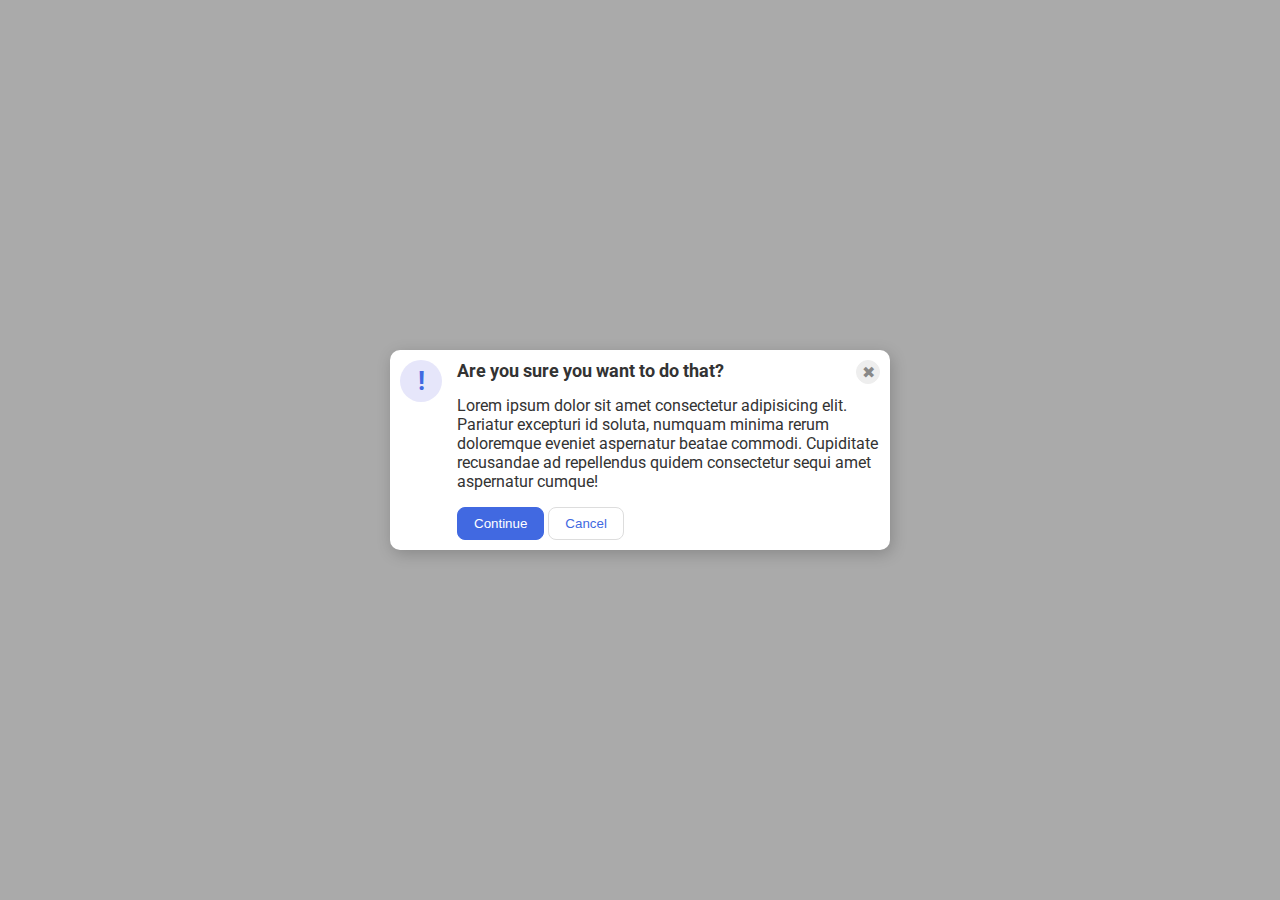
<file: foundations/flex/05-flex-modal/index.html>
<!DOCTYPE html>
<html lang="en">
  <head>
    <meta charset="UTF-8">
    <meta http-equiv="X-UA-Compatible" content="IE=edge">
    <meta name="viewport" content="width=device-width, initial-scale=1.0">
    <link rel="stylesheet" href="style.css">
    <title>Modal</title>
  </head>
  <body>
    <div class="modal">
      <div class="icon">!</div>
      <div class="content">
      <div class="header"><strong>Are you sure you want to do that? </strong>
      <button class="close-button">✖</button>
    </div>
      <div class="text">Lorem ipsum dolor sit amet consectetur adipisicing elit. Pariatur excepturi id soluta, numquam minima rerum doloremque eveniet aspernatur beatae commodi. Cupiditate recusandae ad repellendus quidem consectetur sequi amet aspernatur cumque!</div>
      
      
      <button class="continue">Continue</button>
      <button class="cancel">Cancel</button>
    </div>
    </div>
  </body>
</html>
</file>
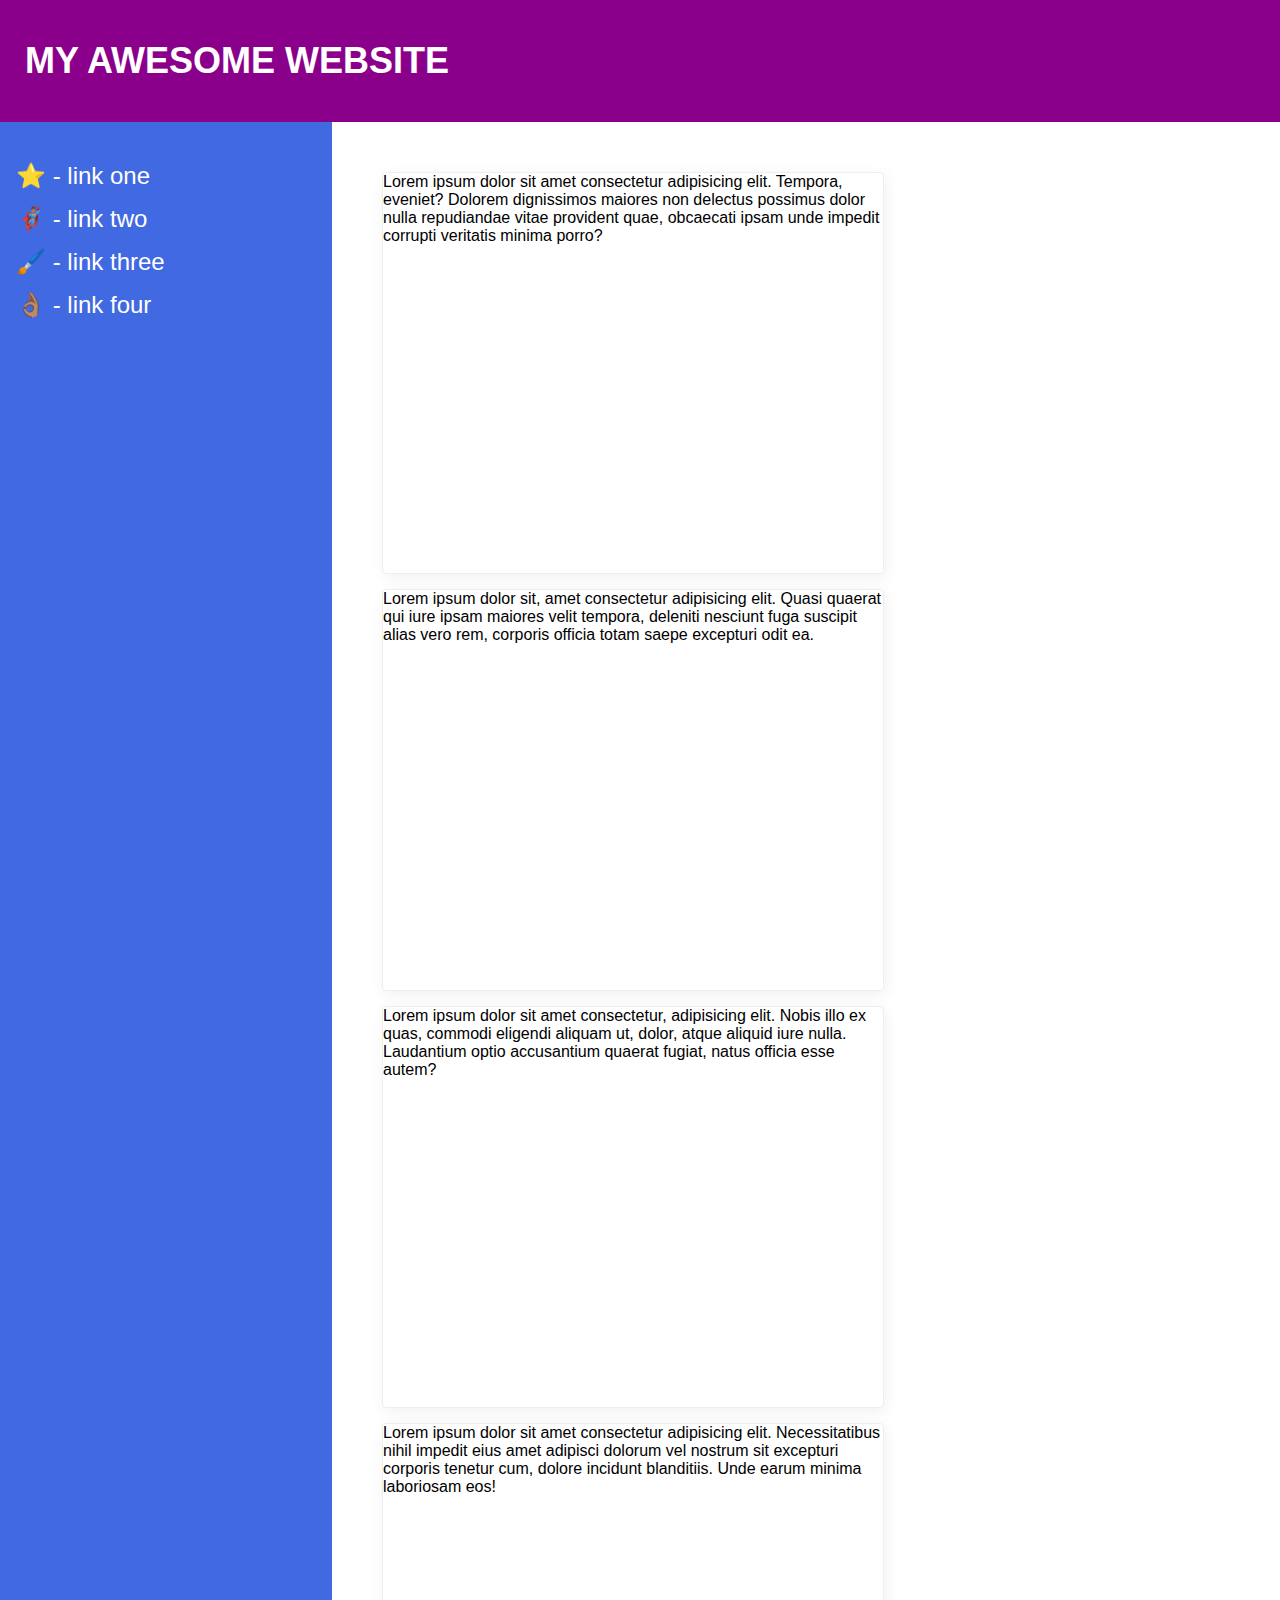
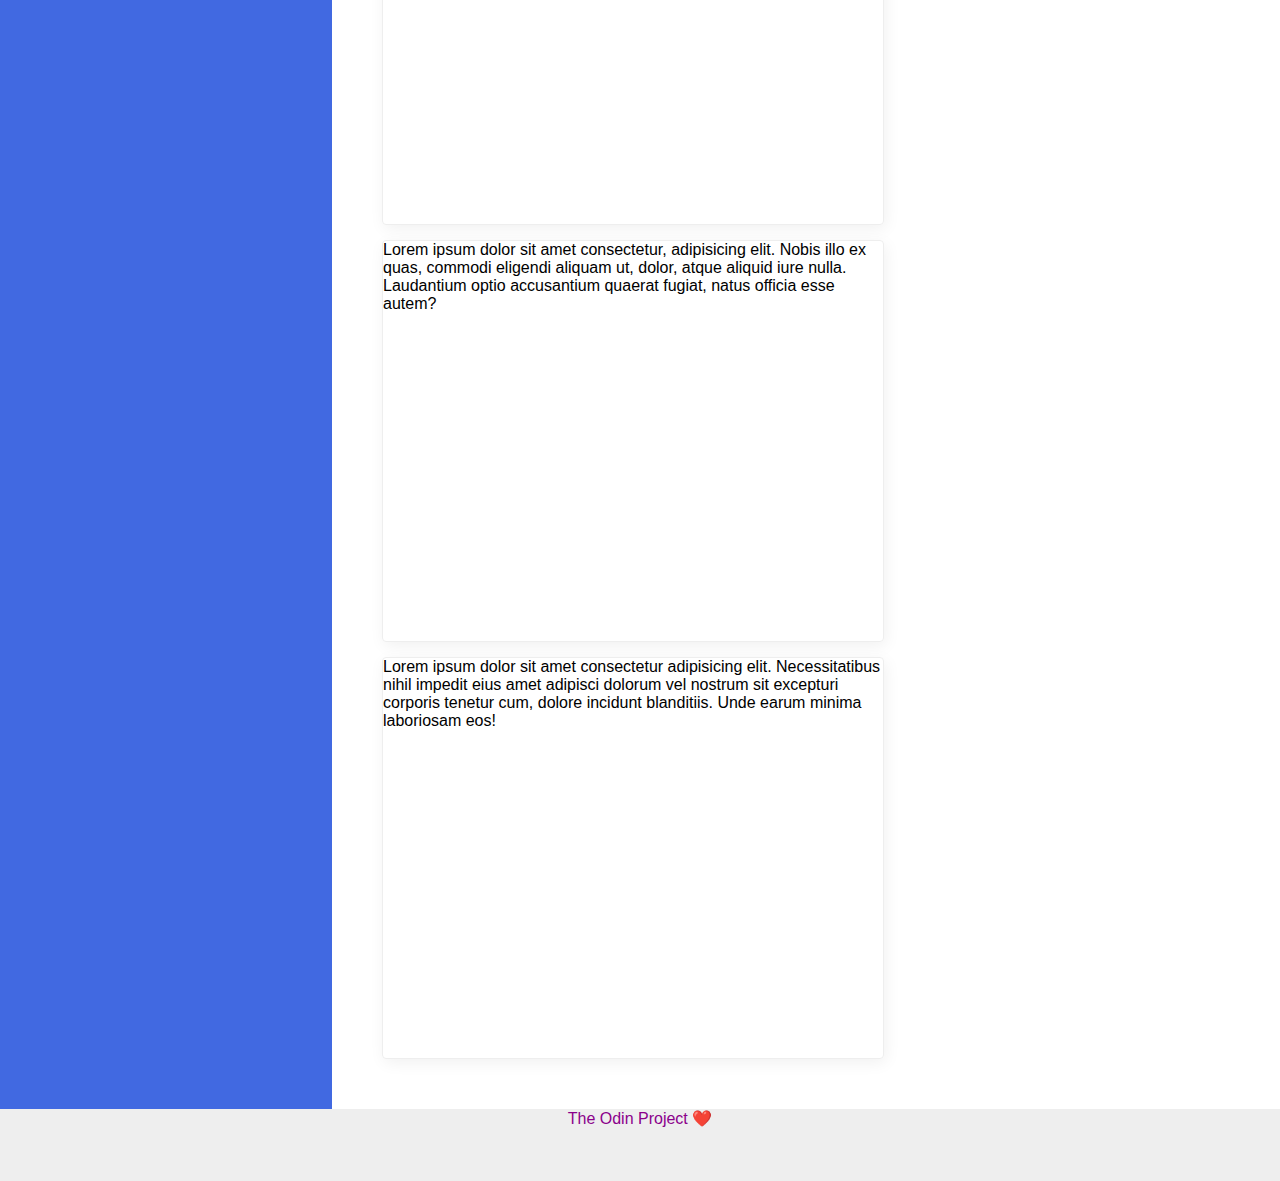
<file: foundations/flex/07-flex-layout-2/index.html>
<!DOCTYPE html>
<html lang="en">
  <head>
    <meta charset="UTF-8">
    <meta http-equiv="X-UA-Compatible" content="IE=edge">
    <meta name="viewport" content="width=device-width, initial-scale=1.0">
    <title>The Holy Grail</title>
    <link rel="stylesheet" href="style.css">
  </head>
  <body>
    <header>
    <div class="header">
      MY AWESOME WEBSITE
    </div>
  </header>

<div class="main">
    <div class="sidebar">
      <ul>
        <li><a href="#">⭐ - link one</a></li>
        <li><a href="#">🦸🏽‍♂️ - link two</a></li>
        <li><a href="#">🖌️ - link three</a></li>
        <li><a href="#">👌🏽 - link four</a></li>
      </ul>
    </div>


  <div class="content">
    <div class="card">Lorem ipsum dolor sit amet consectetur adipisicing elit. Tempora, eveniet? Dolorem dignissimos maiores non delectus possimus dolor nulla repudiandae vitae provident quae, obcaecati ipsam unde impedit corrupti veritatis minima porro?</div>
    <div class="card">Lorem ipsum dolor sit, amet consectetur adipisicing elit. Quasi quaerat qui iure ipsam maiores velit tempora, deleniti nesciunt fuga suscipit alias vero rem, corporis officia totam saepe excepturi odit ea.</div>
    <div class="card">Lorem ipsum dolor sit amet consectetur, adipisicing elit. Nobis illo ex quas, commodi eligendi aliquam ut, dolor, atque aliquid iure nulla. Laudantium optio accusantium quaerat fugiat, natus officia esse autem?</div>
    <div class="card">Lorem ipsum dolor sit amet consectetur adipisicing elit. Necessitatibus nihil impedit eius amet adipisci dolorum vel nostrum sit excepturi corporis tenetur cum, dolore incidunt blanditiis. Unde earum minima laboriosam eos!</div>
    <div class="card">Lorem ipsum dolor sit amet consectetur, adipisicing elit. Nobis illo ex quas, commodi eligendi aliquam ut, dolor, atque aliquid iure nulla. Laudantium optio accusantium quaerat fugiat, natus officia esse autem?</div>
    <div class="card">Lorem ipsum dolor sit amet consectetur adipisicing elit. Necessitatibus nihil impedit eius amet adipisci dolorum vel nostrum sit excepturi corporis tenetur cum, dolore incidunt blanditiis. Unde earum minima laboriosam eos!</div>
    
  </div>
  
</div>
  
  <footer>
    <div class="footer">
      The Odin Project ❤️
    </div>
  </footer>
  </body>
</html>
</file>
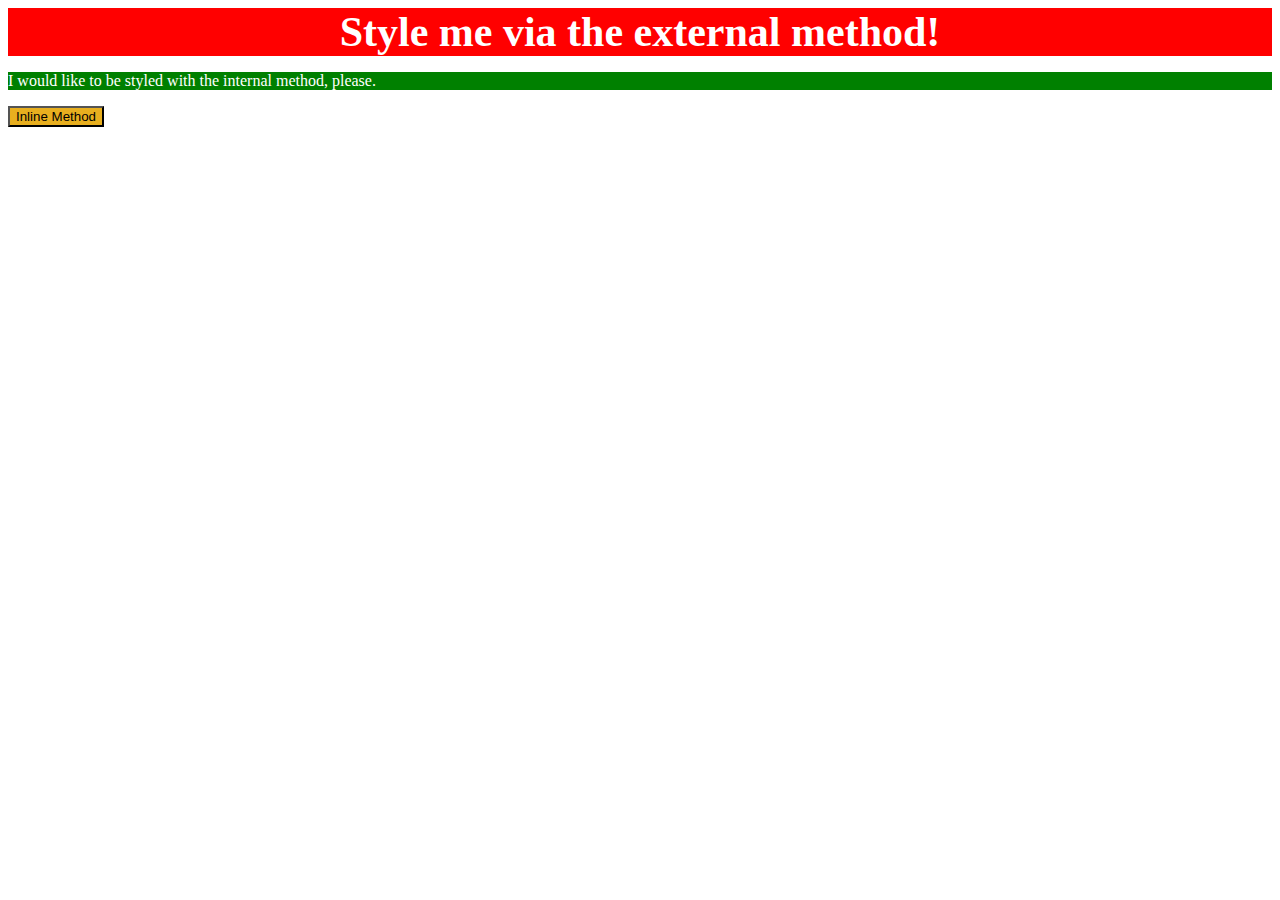
<file: foundations/intro-to-css/01-css-methods/index.html>
<!DOCTYPE html>
<html lang="en">
  <head>
    <meta charset="UTF-8">
    <meta http-equiv="X-UA-Compatible" content="IE=edge">
    <meta name="viewport" content="width=device-width, initial-scale=1.0">
    <link rel="stylesheet" href="styles.css">
    <title>Methods for Adding CSS</title>
    <style>
      p{
        background-color: green;
        color: white;
      }
    </style>
  </head>
  <body>
    <div>Style me via the external method!</div>
    <p>I would like to be styled with the internal method, please.</p>
    <button style="background-color:rgb(232, 175, 31) ;">Inline Method</button>
  </body>
</html>
</file>
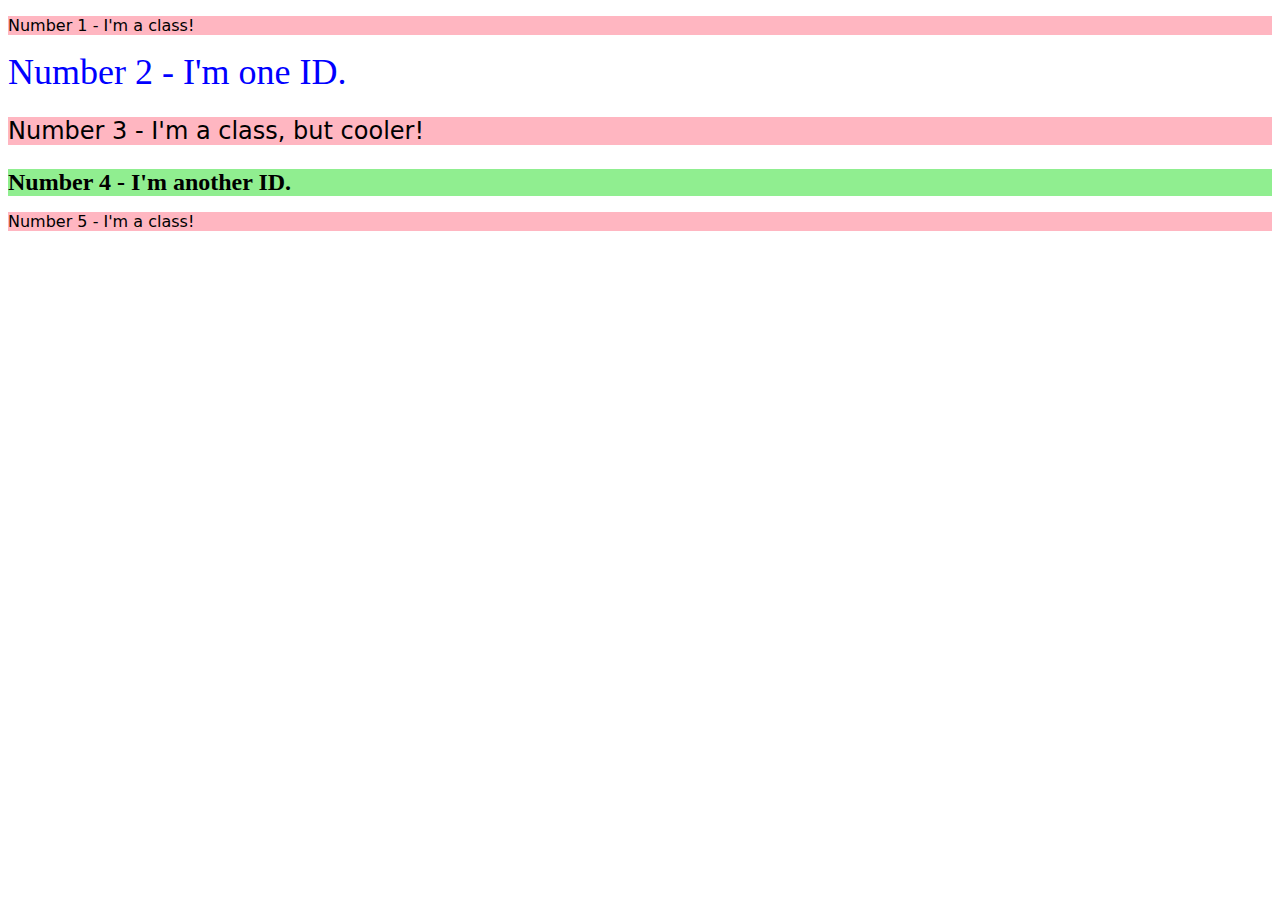
<file: foundations/intro-to-css/02-class-id-selectors/index.html>
<!DOCTYPE html>
<html lang="en">
  <head>
    <meta charset="UTF-8">
    <meta http-equiv="X-UA-Compatible" content="IE=edge">
    <meta name="viewport" content="width=device-width, initial-scale=1.0">
    <title>Class and ID Selectors</title>
    <link rel="stylesheet" href="style.css">
  </head>
  <body>
    <p class=" odd">Number 1 - I'm a class!</p>
    <div class="even" id="two">Number 2 - I'm one ID.</div>
    <p class="odd three">Number 3 - I'm a class, but cooler!</p>
    <div class="even" id="four">Number 4 - I'm another ID.</div>
    <p class="odd" id="five">Number 5 - I'm a class!</p>
  </body>
</html>
</file>
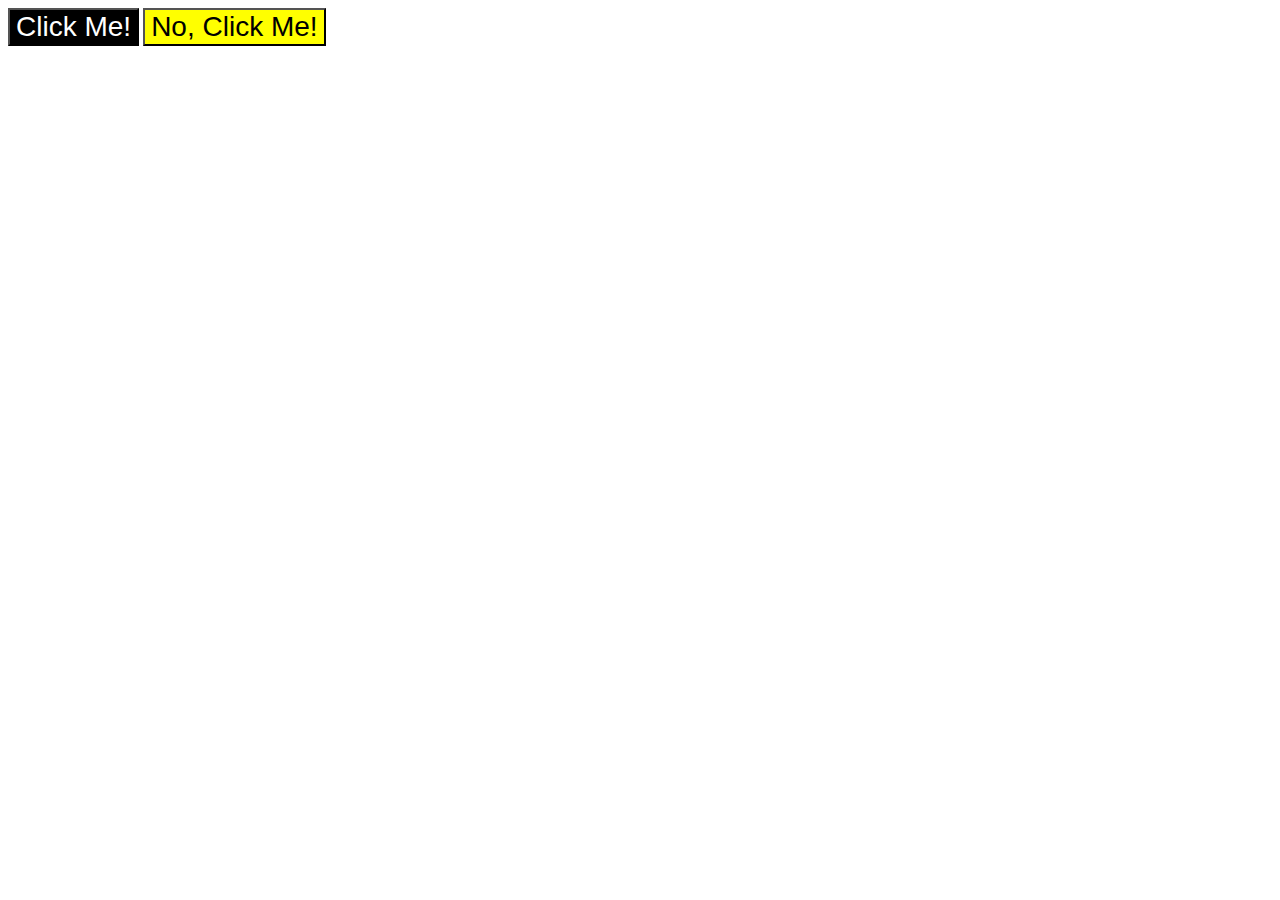
<file: foundations/intro-to-css/03-grouping-selectors/index.html>
<!DOCTYPE html>
<html lang="en">
  <head>
    <meta charset="UTF-8">
    <meta http-equiv="X-UA-Compatible" content="IE=edge">
    <meta name="viewport" content="width=device-width, initial-scale=1.0">
    <title>Grouping Selectors</title>
    <link rel="stylesheet" href="style.css">
  </head>
  <body>
    <button class="black-button">Click Me!</button>
    <button class="yellow-button">No, Click Me!</button>
</html>
</file>
<file: foundations/flex/05-flex-modal/style.css>
@import url('https://fonts.googleapis.com/css2?family=Roboto:wght@400;700&display=swap');

html, body {
  height: 100%;
}

body {
  font-family: Roboto, sans-serif;
  margin: 0;
  background: #aaa;
  color: #333;
  /* I'll give you this one for free lol */
  display: flex;
  align-items: center;
  justify-content: center;
}

.modal {
  background: white;
  width: 480px;
  border-radius: 10px;
  box-shadow: 2px 4px 16px rgba(0,0,0,.2);
  display: flex;
  padding: 10px;

}

.icon {
  color: royalblue;
  font-size: 26px;
  font-weight: 700;
  background: lavender;
  width: 42px;
  height: 42px;
  border-radius: 50%;
  display: flex;
  align-items: center;
  justify-content: center;
  flex-shrink: 0;
}

.close-button {
  background: #eee;
  border-radius: 50%;
  color: #888;
  font-weight: 400;
  font-size: 16px;
  height: 24px;
  width: 24px;
  display: flex;
  align-items: center;
  justify-content: center;
  border: 1px solid #eee;
  padding: 0;
  margin-left: auto
}

button {
  cursor: pointer;
  padding: 8px 16px;
  border-radius: 8px;
}

button.continue {
  background: royalblue;
  border: 1px solid royalblue;
  color: white;
}

button.cancel {
  background: white;
  border: 1px solid #ddd;
  color: royalblue;
}
.content{
  margin-left: 15px;
  
}
.header{
  display: flex;
  align-content: center;
  align-self: center;
  
}

strong{
  font-size: 18px;
  align-self: center;
  margin-bottom: 15px;
}

.text{
  margin-bottom: 16px;

}
</file>
<file: foundations/flex/07-flex-layout-2/style.css>
body {
  font-family: -apple-system, BlinkMacSystemFont, 'Segoe UI', Roboto, Oxygen, Ubuntu, Cantarell, 'Open Sans', 'Helvetica Neue', sans-serif;
  margin: 0;
  min-height: 100vh;
  display: flex;
  flex-direction: column;
  justify-content: space-between;
}

.header {
  height: 72px;
  background: darkmagenta;
  color: white;
  font-size: 36px;
  display: flex;
  align-items: center;
  padding: 25px;
  font-weight: bold;

}

.footer {
  height: 72px;
  background: #eee;
  color: darkmagenta;
}

.sidebar {
  background: royalblue;
  box-sizing: border-box;
  font-size: 24px;

}

.card {
  border: 1px solid #eee;
  box-shadow: 2px 4px 16px rgba(0,0,0,.06);
  border-radius: 4px;
}

.main{
  display: flex;
  flex:1;
}

.content{
  display: flex;
  flex-wrap: wrap;
  gap:15px;
padding: 50px;
}
.card{
  width: 500px;
  height: 400px;
}


a{
  text-decoration: none;
  color: white;
  gap:15px;
  

}

ul {

  list-style-type: none;
  flex-shrink: 0;
  display: flex;
  flex-direction: column;
  width: 300px;
  padding: 16px;
  gap: 15px;
  

}


.footer{
  margin-top:auto;
  margin-bottom: 0px;
  text-align: center;
}
</file>
<file: foundations/intro-to-css/01-css-methods/styles.css>
div{
    background-color:red;
    font-size: 42px;
    color: white;
    text-align: center;
    font-weight: bold;
}
</file>
<file: foundations/intro-to-css/02-class-id-selectors/style.css>
.odd{
    background-color: lightpink;
    font-family:Verdana, "DejaVu Sans", Sans-serif ;
}

#two{
    color: blue;
    font-size: 36px ;
}
.three{
    font-size: 24px;
}

#four{
    background-color: lightgreen;
    font-size: 24px;
    font-weight: bold
}
</file>
<file: foundations/intro-to-css/03-grouping-selectors/style.css>
button{
    font-size: 28px;
    font-family:Helvetica, "Times New Roman", sans-serif;
}

.black-button{
    color:white;
    background-color: black;
}
.yellow-button{
    background-color: yellow;
    
}
</file>
